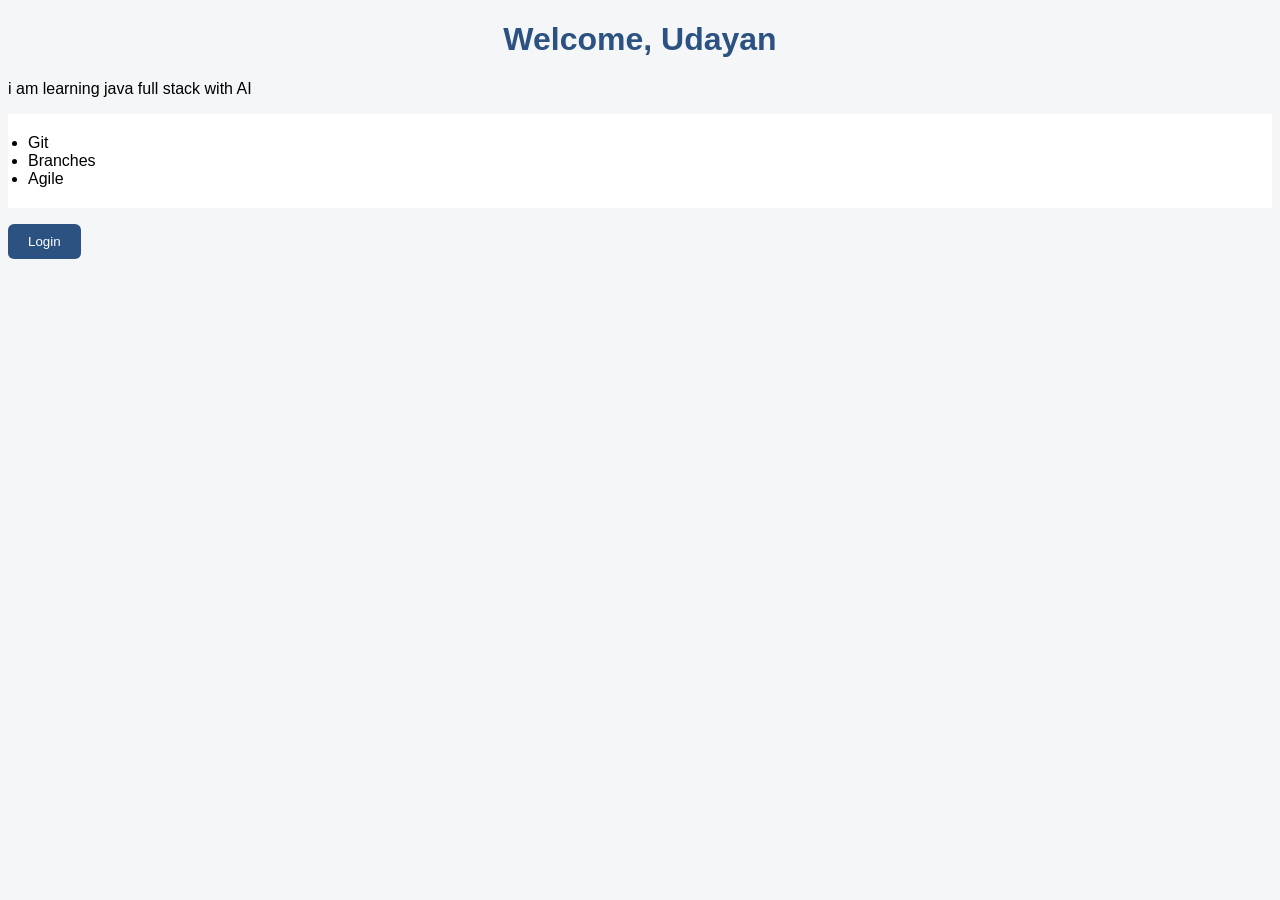
<file: fronted/index.html>
<!DOCTYPE html>                    <!-- Tells the browser: this is HTML5 -->
<html>                             <!-- Starts the whole page -->
  <head>                           <!-- Hidden info about the page -->
    <title>My Platform</title>     <!-- Text on the browser tab -->
    <link rel="stylesheet" href="style.css"> <!-- Link to CSS file -->
  </head>                          <!-- Ends the head -->
  <body>                           <!-- Everything visible goes here -->
    <h1>Welcome, Udayan</h1>        <!-- Biggest heading -->
    <p>i am learning java full stack with AI</p> <!-- A paragraph -->
    <ul>                           <!-- Starts a bullet list -->
      <li>Git</li>         <!-- First item -->
      <li>Branches</li>
      <li>Agile</li>          <!-- Second item -->
    </ul>                          <!-- Ends the list -->
    <button>Login</button>         <!-- A clickable button -->
  </body>                          <!-- Ends the visible part -->
  <script src="script.js"></script> <!-- Link to JS file -->
</html>                            <!-- Ends the page -->
</file>
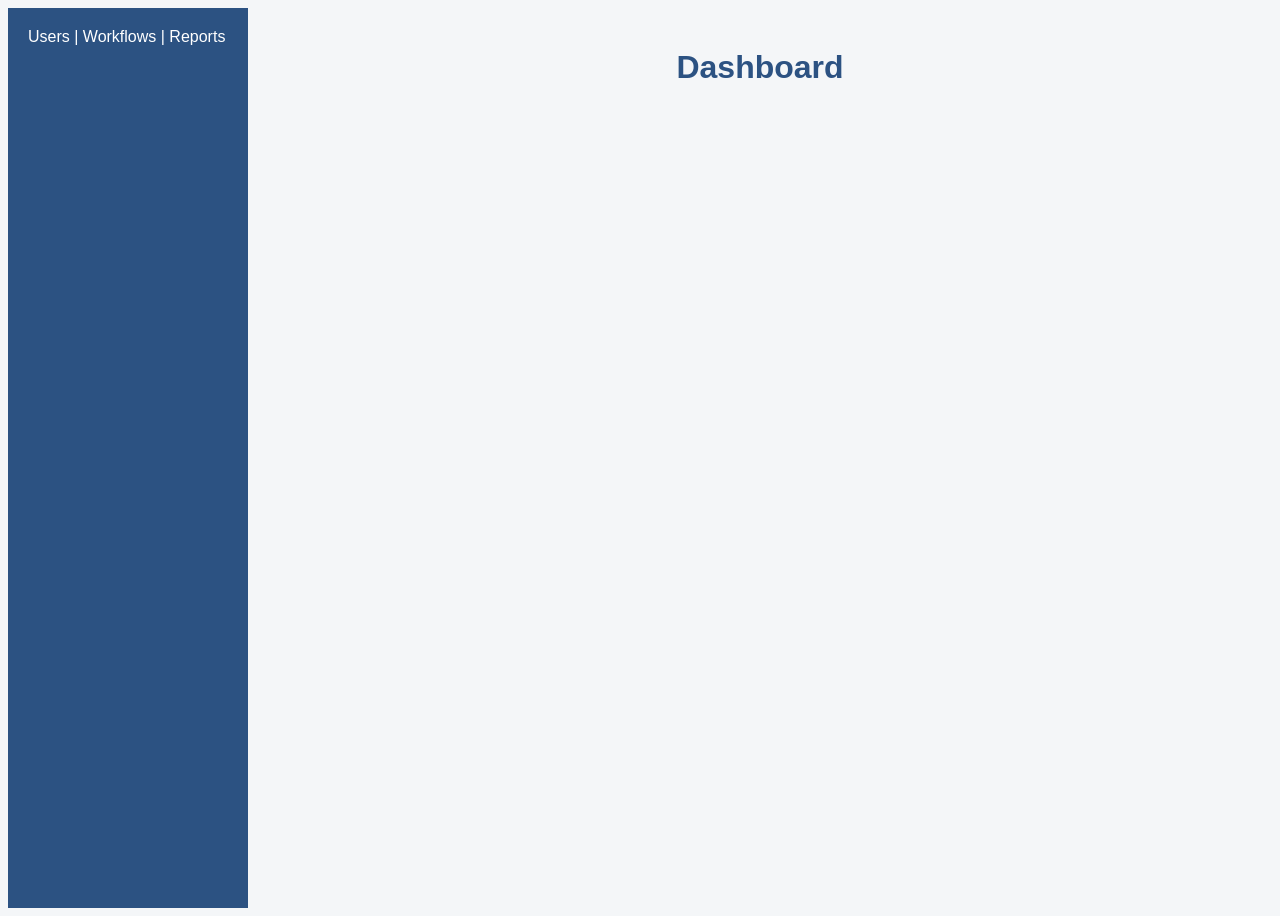
<file: frontend/index.html>
<!DOCTYPE html>                    <!-- Tells the browser: this is HTML5 -->
<html>                             <!-- Starts the whole page -->
  <head>                           <!-- Hidden info about the page -->
    <title>My Platform</title>     <!-- Text on the browser tab -->
    <link rel="stylesheet" href="style.css"> <!-- Link to CSS file -->
  </head>                          <!-- Ends the head -->
  <body>                           <!-- Everything visible goes here -->
    <div class="layout">
  <div class="sidebar">Users | Workflows | Reports</div>
  <div class="content"><h1>Dashboard</h1></div>
</div>
  </body>                          <!-- Ends the visible part -->
  <script src="script.js"></script> <!-- Link to JS file -->
</html>                            <!-- Ends the page -->
</file>
<file: fronted/style.css>
body {                          /* Style the whole page body */
  font-family: Arial, sans-serif; /* Use a clean font */
  background-color: #f4f6f8;    /* Light grey background */
}
h1 {                            /* Style every h1 heading */
  color: #2c5282;               /* Dark blue text */
  text-align: center;           /* Put it in the middle */
}
ul {                            /* Style the bullet list */
  background-color: white;      /* White box behind the list */
  padding: 20px;                /* Space inside the box */
}
button {                        /* Style the button */
  background-color: #2c5282;    /* Blue button */
  color: white;                 /* White text */
  padding: 10px 20px;           /* Space inside the button */
  border: none;                 /* Remove the default border */
  border-radius: 6px;           /* Round the corners */
}
</file>
<file: frontend/style.css>
body {                          /* Style the whole page body */
  font-family: Arial, sans-serif; /* Use a clean font */
  background-color: #f4f6f8;    /* Light grey background */
}
h1 {                            /* Style every h1 heading */
  color: #2c5282;               /* Dark blue text */
  text-align: center;           /* Put it in the middle */
}
ul {                            /* Style the bullet list */
  background-color: white;      /* White box behind the list */
  padding: 20px;                /* Space inside the box */
}
button {                        /* Style the button */
  background-color: #2c5282;    /* Blue button */
  color: white;                 /* White text */
  padding: 10px 20px;           /* Space inside the button */
  border: none;                 /* Remove the default border */
  border-radius: 6px;           /* Round the corners */
}
.layout {                 /* The box that holds sidebar and content */
  display: flex;          /* Place children side by side */
  min-height: 100vh;      /* Full screen height */
}
.sidebar {                /* The left menu */
  width: 200px;           /* Fixed width */
  background: #2c5282;    /* Dark blue */
  color: white;           /* White text */
  padding: 20px;          /* Space inside */
}
.content {                /* The main area */
  flex: 1;                /* Take all remaining space */
  padding: 20px;          /* Space inside */
}
</file>
